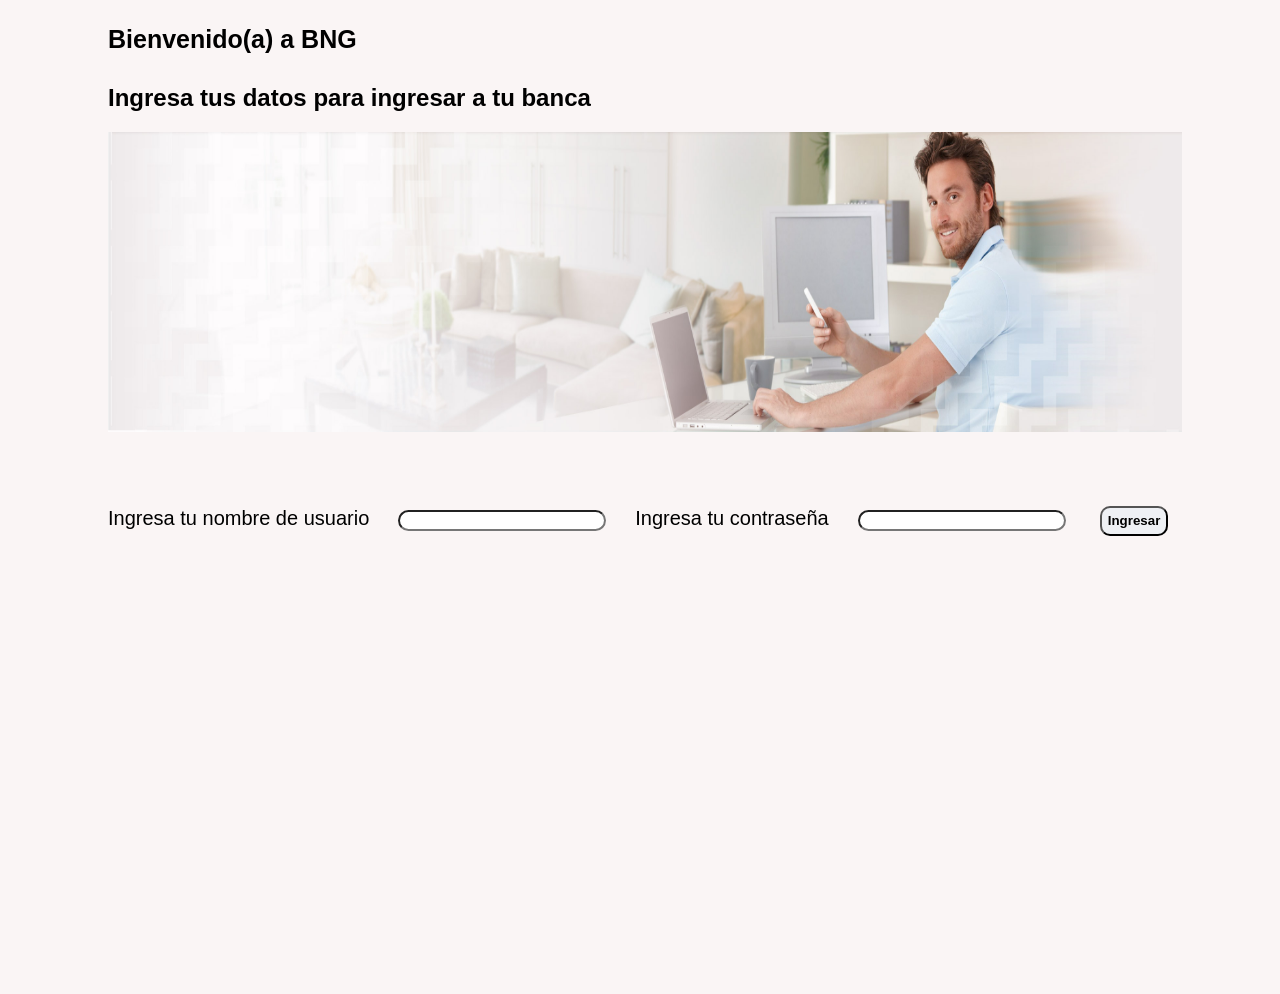
<file: index.html>
<!DOCTYPE html>
<html lang="en">
<head>
    <meta charset="UTF-8">
    <meta http-equiv="X-UA-Compatible" content="IE=edge">
    <meta name="viewport" content="width=device-width, initial-scale=1.0">
    <title>Banco</title>
    <link rel="stylesheet" href="./styles.css">
</head>
<body>
    <h1 class="bienvenido">Bienvenido(a) a BNG</h1>

    <h2 class="subti">Ingresa tus datos para ingresar a tu banca</h2>

    <banner><img class="b-img" src="./assets/Banco-en-linea-Preferente.jpg" alt=""></banner>
    <main>
       <div id="myForm">
        <label class="user" for="usuario">Ingresa tu nombre de usuario</label>
        <input class="entrada" type="text" id="usuario">
        <label class="pass" for="contraseña">Ingresa tu contraseña</label>
        <input class="entrada" type="password" id="contraseña">

        <button id="BtnInicioSesion" class="b-ingresar">Ingresar</button>
       </div> 



    </main>



<script src="./app.js"></script>
</body>
</html>

<!-- /* Crea una aplicación web con JavaScript, HTML y CSS, donde simulemos la interacción con un cajero automático (puedes usar Bootstrap).
Al ingresar al cajero, puedes seleccionar la cuenta con la que deseas interactuar. Deben existir al menos tres cuentas. Para esto, puedes trabajar con un arreglo de objetos como el siguiente:
var cuentas = [
  { nombre: “Hiromi”, saldo: 200, password: ‘helloworld’ }
  { nombre: “Manuel”, saldo: 290, password: ‘l33t’ }
  { nombre: “Luis”, saldo: 67, password: ‘123’ }
];
Al seleccionar una cuenta, debes ingresar el password asociado a la cuenta. Si el password es incorrecto, debes notificar al usuario y permitirle intentarlo nuevamente. Si el password es correcto, debes mostrar las siguientes opciones:
Consultar saldo
Ingresar monto
Retirar monto
Al seleccionar consultar saldo, debe mostrar en pantalla el saldo actual de la cuenta
Al seleccionar ingresar monto, el usuario debe escribir el monto a ingresar. Al ingresar el monto, debe mostrarle al usuario el monto ingresado y el nuevo saldo total.
Al seleccionar retirar monto, el usuario debe escribir el monto a retirar. Al retirar el monto, debe mostrarle al usuario el monto retirado y el nuevo saldo total.
Como regla de negocio, una cuenta no debe de tener más de $990 y menos de $10.
Es necesario hacer las validaciones pertinentes en tu código para que no se rompa esta regla de negocio.
Comentarios:
Como consejo pueden iniciar con hacer un borrador de cómo se verá y las diferentes pantallas que quieran mostrar.
Pueden usar componentes de bootstrap.
Recuerden usar todo lo referente a HTML + Js
Pdta: Al final sólo daremos esta opción de proyecto para todos. El otro que les comentamos, lo haremos en el transcurso del siguiente módulo ( */ -->
</file>
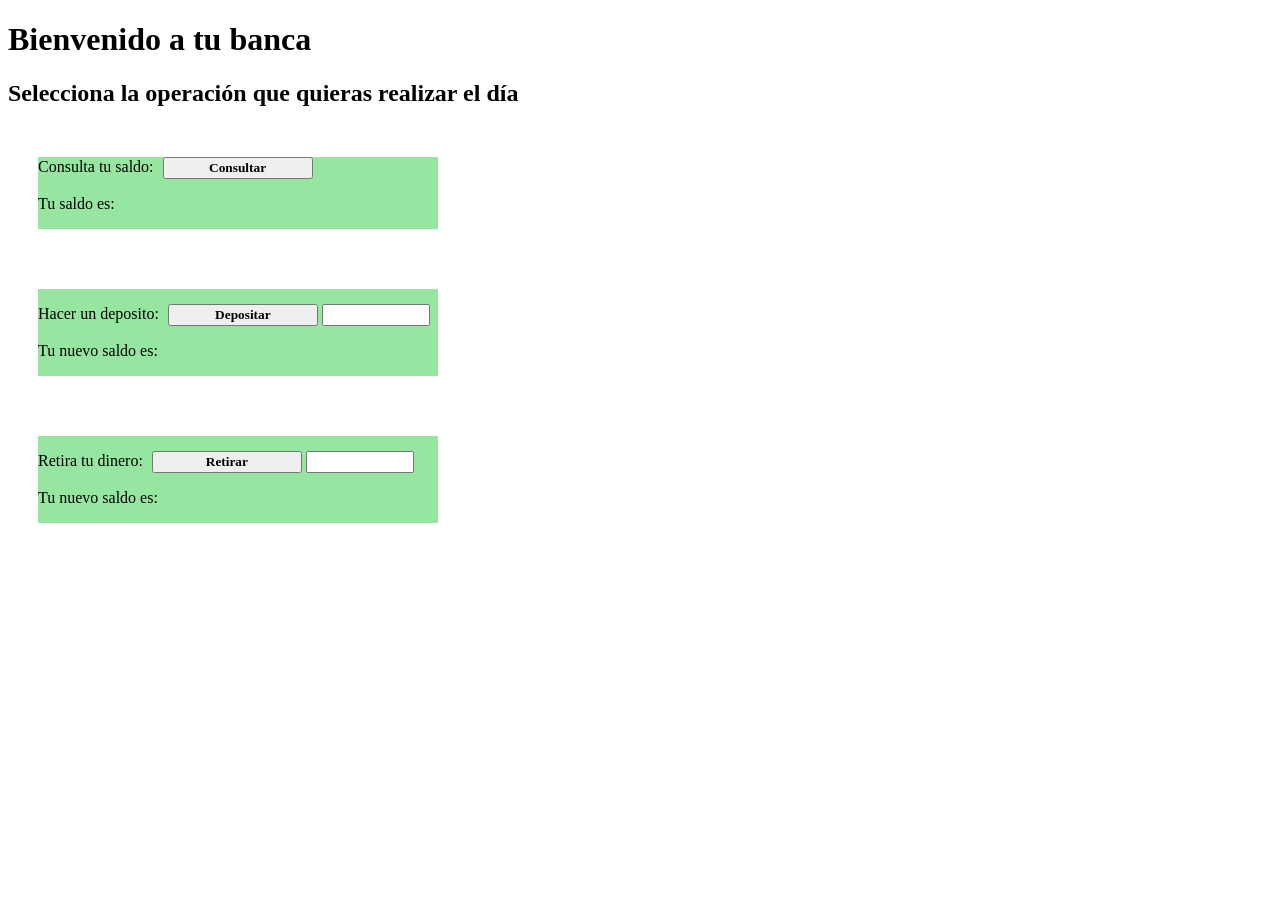
<file: menu.html>
<!DOCTYPE html>
<html lang="en">
<head>
    <meta charset="UTF-8">
    <meta http-equiv="X-UA-Compatible" content="IE=edge">
    <meta name="viewport" content="width=device-width, initial-scale=1.0">
    <title>Tu Banco BNG</title>
    <link rel="stylesheet" href="./menu.css">
</head>
<body>
    <h1>Bienvenido a tu banca</h1>
    <main> 
        <div class="main-frame">
            <h2>Selecciona la operación que quieras realizar el día</h2>

            <div class="menu">
               
                <div class="menu-container"> 
                    <label>Consulta tu saldo:  </label> 
                    <button  class="button" id="Nuevosaldo"> Consultar</button>
                    <p> Tu saldo es: <label id="new-saldo"></label> </p>    
                </div>
             
                <div class="menu-container"> 
                <label for="deposito"> Hacer un deposito: </label>
                <button class="button" id="btndeposito"> Depositar</button>
                <input id="deposit-cant" class="entrada" type="text" >
                <p > Tu nuevo saldo es: <label id="new-deposito"></label></p>
                </div>
                
               <div class="menu-container">
                <label for="">Retira tu dinero: </label>
                <button  class="button" id="retirar">Retirar</button>
                <input id="retiro-cant" class="entrada" type="text" >
                <p> Tu nuevo saldo es: <label id="new-draw"></label></p>
               </div>
               
            </div>
           



        </div>
    
    <script src="./main.js"></script>
    </main>
</body>
</html>
</file>
<file: styles.css>
body{
    background-color:#faf5f5;
}

.bienvenido{
    font-family:Arial, Helvetica, sans-serif;
    font-size:25px;
    margin: 25px 0 30px 100px;
}

.subti{
    font-family:Arial, Helvetica, sans-serif;
    margin-left: 100px;
}

.banner{
 width:70%;
}

.b-img{
    width:85%;
    height: 300px;
    margin-bottom: 50px;
    margin-left: 100px;

}

main{
    margin-left: 100px;
    height: 500px;
    width:100%;
}

.user{
    font-family: 'Gill Sans', 'Gill Sans MT', Calibri, 'Trebuchet MS', sans-serif;
    margin-right: 25px;
    font-size: 20px;
}

.pass{
    font-family: 'Gill Sans', 'Gill Sans MT', Calibri, 'Trebuchet MS', sans-serif;
    margin-right: 25px;
    margin-left: 25px;
    font-size: 20px;
}

.entrada{
    width:200px;
    border-radius: 15px;
    box-shadow: none;
}

.b-ingresar{
    background-color: #edf1f5ee;
    margin-top: 20px;
    margin-left: 30px;
    border-radius: 10px;
    height: 30px;
    width: 68px;
    text-align: center;
    font-weight: bold;
    
}
</file>
<file: menu.css>
*{
    font-family: Verdana, Geneva, Tahoma, sans-serifsss;
}

.menu{
    display:flex;
    flex-direction: column;
}

.menu-container{
    background-color: rgb(150, 230, 161);
    margin: 30px;
    width: 400px;
}

.button{
    width: 150px;
    margin-left: 5px;
    font-weight: bold;
}

.entrada{
    margin-top: 15px;
    width: 100px;
}
</file>
